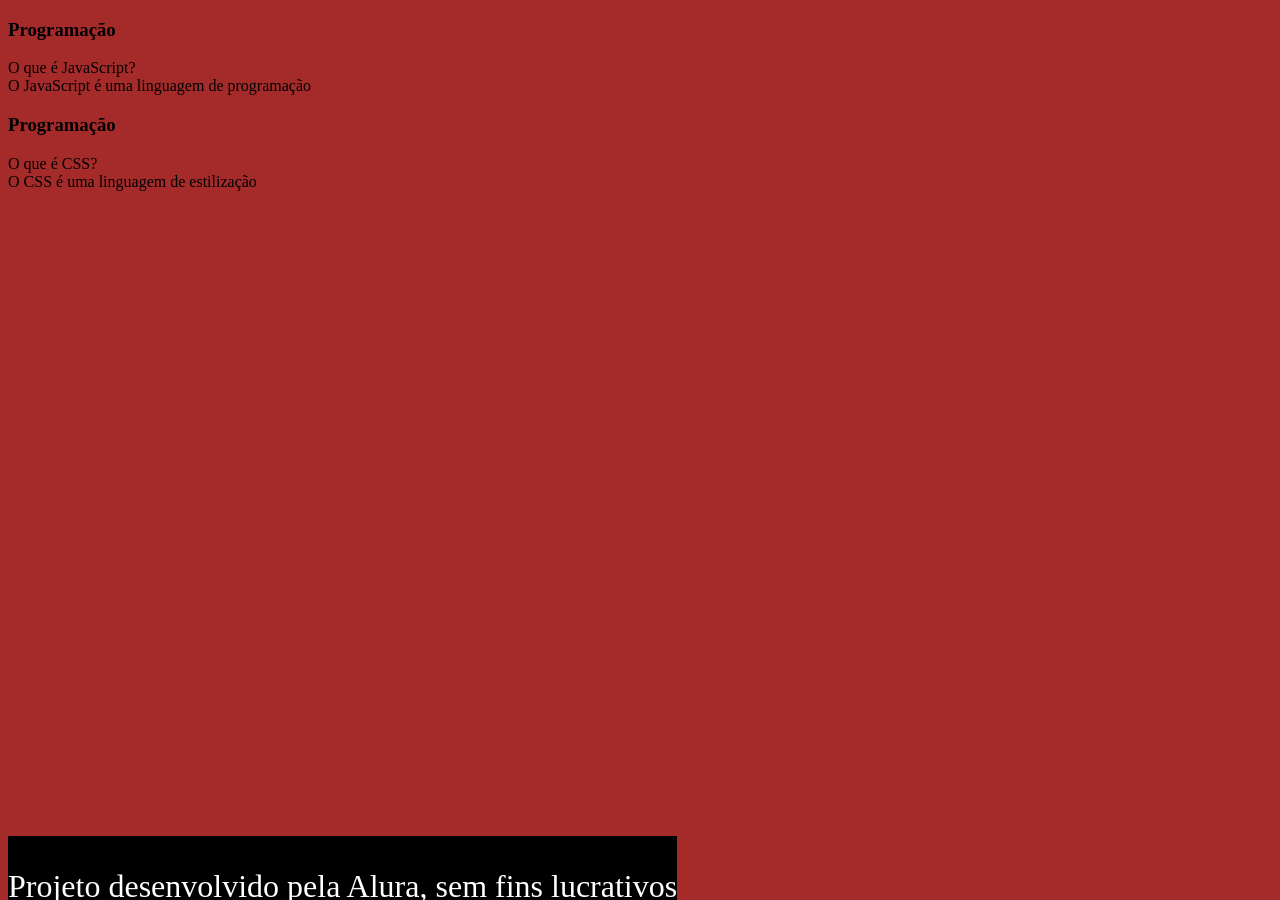
<file: flash card/index.html>
<!DOCTYPE html>
<html lang="pt-br">
<head>
    <meta charset="UTF-8">
    <meta name="viewport" content="width=device-width, initial-scale=1.0">
    <link rel="stylesheet" href="assests/style.css">
    <title>Flashcard</title>
</head>
<body>
    <main>
    <section id="container">
    <article class="cartao">
     <div class="cartao__conteudo">
     <h3>Programação</h3>
      <div class="cartao__conteudo__pergunta">
                        O que é JavaScript?
                    </div>
                    <div class="cartao__conteudo__resposta">
                        O JavaScript é uma linguagem de programação
                    </div>
                </div>
            </article>
            <article class="cartao">
                <div class="cartao__conteudo">
                    <h3>Programação</h3>
                    <div class="cartao__conteudo__pergunta">
                        O que é CSS?
                    </div>
                    <div class="cartao__conteudo__resposta">
                        O CSS é uma linguagem de estilização
                    </div>
                </div>
            </article>
        </section>
    </main>
    <footer>
        <p>Projeto desenvolvido pela Alura, sem fins lucrativos</p>
    </footer>
</body>
</html>
</file>
<file: flash card/assests/style.css>
body {
    background-color: brown;
}

footer{
background-color: rgb(0, 0, 0);
color: white;
position: fixed;
bottom: 0%;
width: 100;
height: 4rem;
}
footer p {
    text-align:center;
    font-size: 2.0rem;
    margin-top: 0.5;
}
</file>
